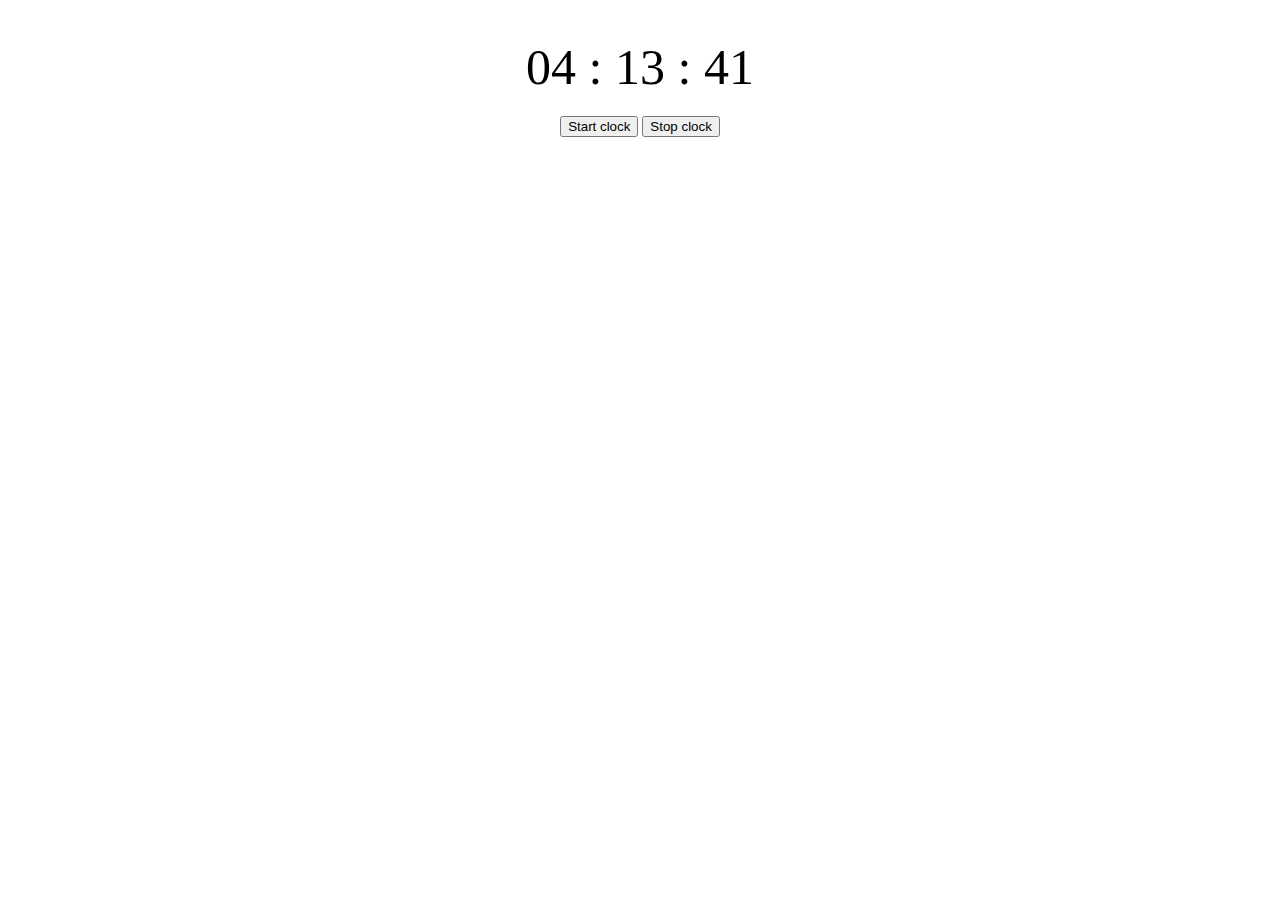
<file: Diachenko.Oleksandr.HomeTask.Clock/index.html>
<!DOCTYPE html>
<html lang="en">
<head>
    <meta charset="UTF-8">
    <meta http-equiv="X-UA-Compatible" content="IE=edge">
    <meta name="viewport" content="width=device-width, initial-scale=1.0">
    <title>Homework</title>
    <link 
        href="https://cdn.jsdelivr.net/npm/bootstrap@5.1.3/dist/css/bootstrap.min.css"
        rel="stylesheet"
        integrity="sha384-1BmE4kWBq78iYhFldvKuhfTAU6auU8tT94WrHftjDbrCEXSU1oBoqyl2QvZ6jIW3"
        crossorigin="anonymous">
    <link rel="stylesheet" href="styles/style.css">
    
</head>
<body>

    <main>
        <div class="сlock-container"></div>

        <div id = "buttons-container">        
            <button id="start" class="btn btn-success">Start clock</button>
            <button id="stop" class="btn btn-danger">Stop clock</button>
        </div>
       
        <div id="notifications-container"></div>
    </main>

    <script src="app/app.js" ></script>

</body>
</html>
</file>
<file: Diachenko.Oleksandr.HomeTask.Clock/styles/style.css>
main  {
    padding: 30px;
    display: flex;
    flex-direction: column;
}

.сlock-container {
    align-self: center;
    font-size: 50px;
}

#buttons-container{
    align-self: center;
    padding-top: 20px;
}

#notifications-container {
    position:fixed;
    right: 0;
    bottom: 0;
    padding-right: 10px;
}

/* хрестик для закриття повідомлень */
.close {
    position: absolute;
    right: 0;
    top: 0;
    padding-right: 10px;
    cursor: pointer;
}
</file>
